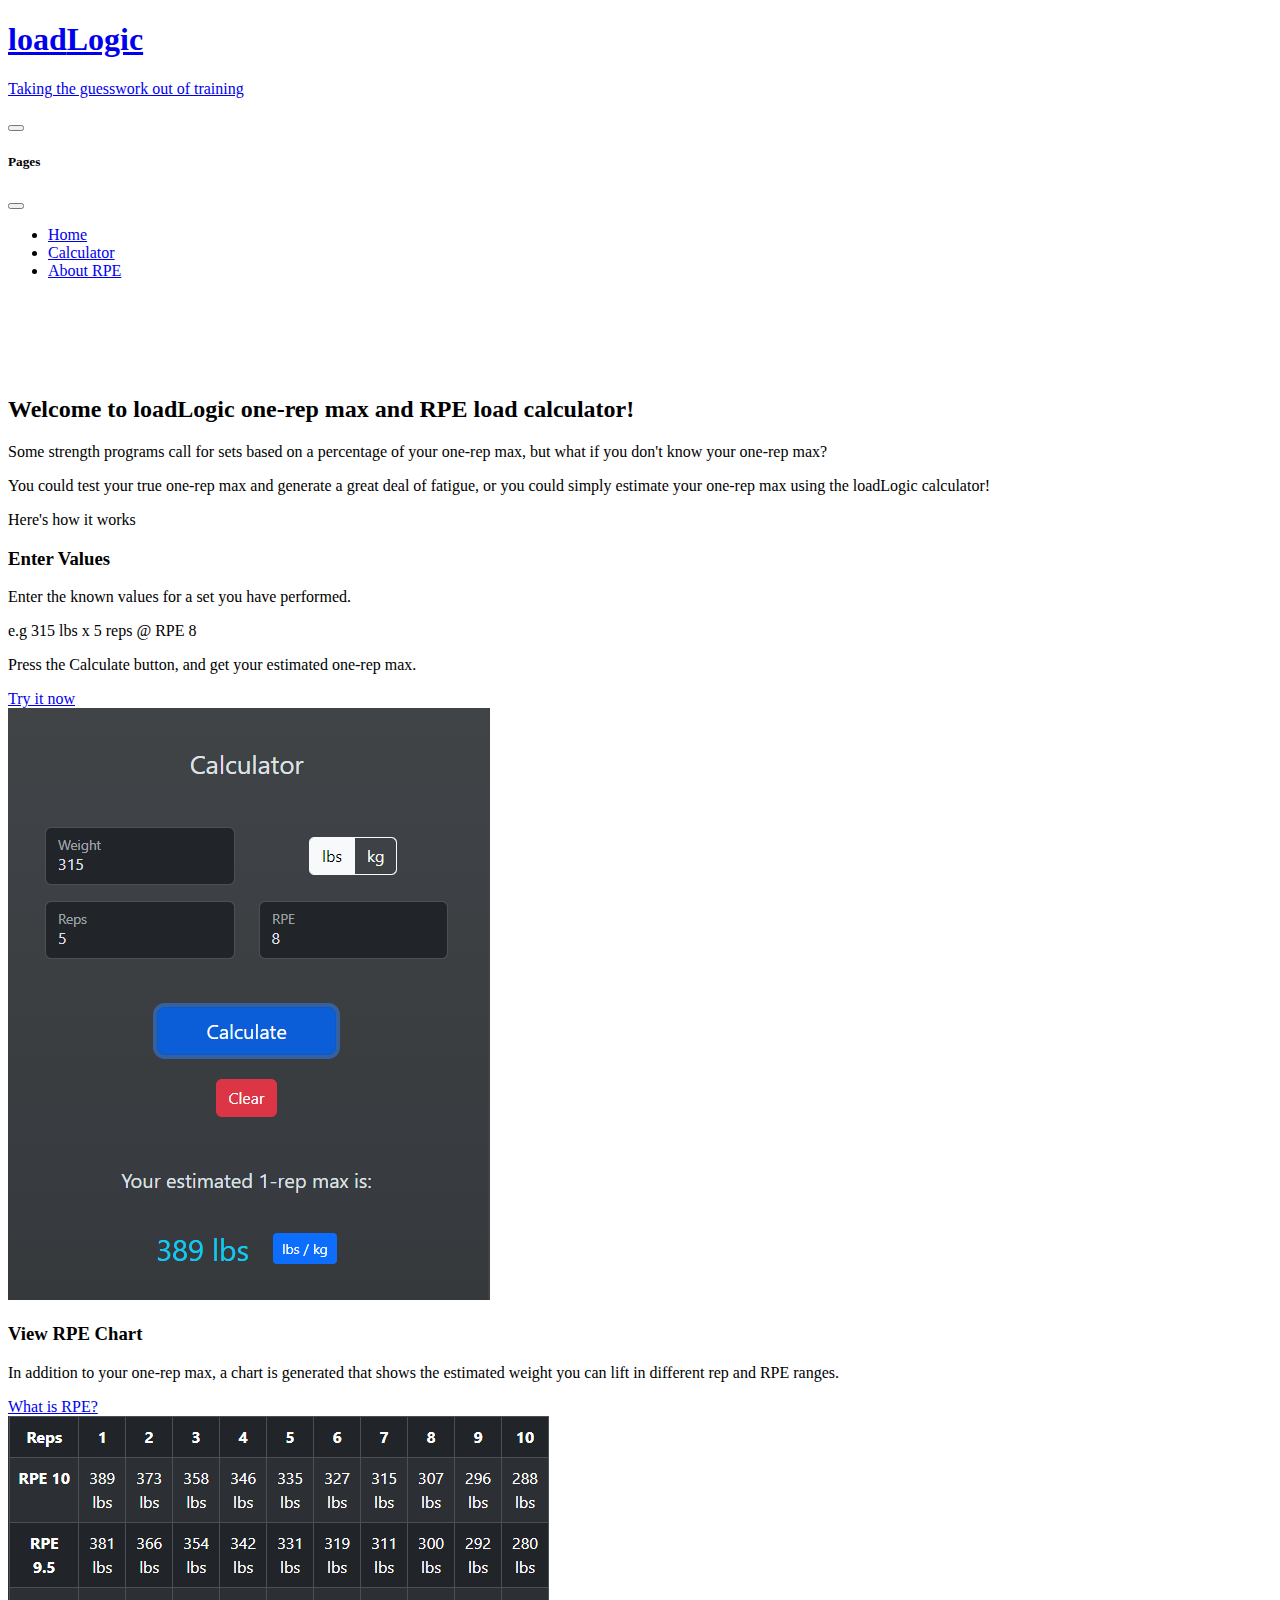
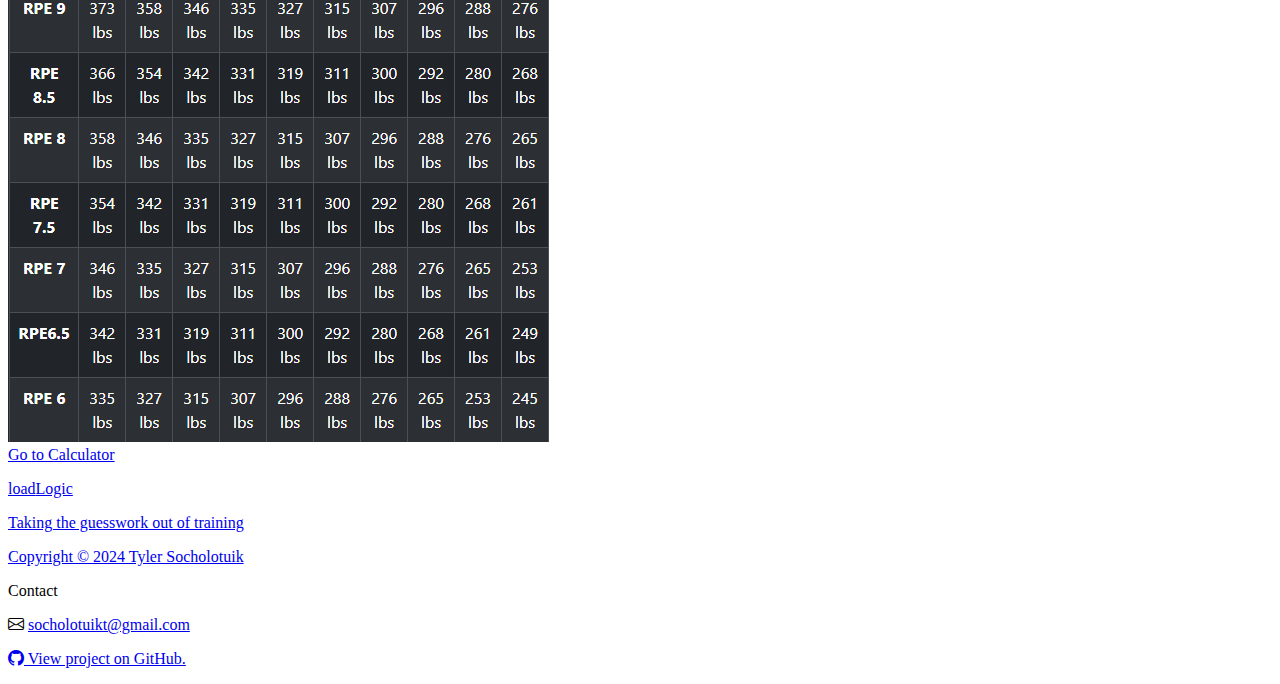
<file: one-rep-max-calculator/index.html>
<!DOCTYPE html>
<html lang="en" data-bs-theme="dark">

<head>
  <meta charset="UTF-8">
  <meta name="viewport" content="width=device-width, initial-scale=1.0">
  <title>oneRepMax Calculator</title>

  <link href="https://cdn.jsdelivr.net/npm/bootstrap@5.3.2/dist/css/bootstrap.min.css" rel="stylesheet"
  integrity="sha384-T3c6CoIi6uLrA9TneNEoa7RxnatzjcDSCmG1MXxSR1GAsXEV/Dwwykc2MPK8M2HN" crossorigin="anonymous">
  <!-- Bootstrap icons -->
  <link rel="stylesheet" href="https://cdn.jsdelivr.net/npm/bootstrap-icons@1.3.0/font/bootstrap-icons.css">
  <link rel="stylesheet" href="css/styles.css">

  <script src="https://cdn.jsdelivr.net/npm/@popperjs/core@2.9.2/dist/umd/popper.min.js" integrity="sha384-IQsoLXl5PILFhosVNubq5LC7Qb9DXgDA9i+tQ8Zj3iwWAwPtgFTxbJ8NT4GN1R8p" crossorigin="anonymous"></script>
  <script src="https://cdn.jsdelivr.net/npm/bootstrap@5.3.3/dist/js/bootstrap.bundle.min.js"></script>
  <script src="js/main.js" defer></script>
</head>

<body class="text-center bg-gradient">
  <header class="p-4">
    <div class="container">
        <nav class="navbar navbar-expand-lg bg-black bg-gradient fixed-top">
            <div class="container">
              <a class="navbar-brand" href="#">
                <div class="d-flex align-items-center">
                    
                    <h1 class="mb-0"><span class="fw-light">load</span>Logic</h1>
                </div>
                <p class="fs-6 text-secondary mb-0">Taking the guesswork out of training</p>
              </a>
              <button class="navbar-toggler" type="button" data-bs-toggle="offcanvas" data-bs-target="#offcanvasDarkNavbar" aria-controls="offcanvasDarkNavbar" aria-label="Toggle navigation">
                <span class="navbar-toggler-icon"></span>
              </button>
              <div class="offcanvas offcanvas-end text-bg-dark" tabindex="-1" id="offcanvasDarkNavbar" aria-labelledby="offcanvasDarkNavbarLabel">
                <div class="offcanvas-header">
                  <h5 class="offcanvas-title" id="offcanvasDarkNavbarLabel">Pages</h5>
                  <button type="button" class="btn-close btn-close-white" data-bs-dismiss="offcanvas" aria-label="Close"></button>
                </div>
                <div class="offcanvas-body">
                  <ul class="navbar-nav justify-content-end flex-grow-1 pe-3">
                    <li class="nav-item">
                      <a class="nav-link active" aria-current="page" href="#">Home</a>
                    </li>
                    <li class="nav-item">
                      <a class="nav-link" href="calculator.html">Calculator</a>
                    </li>
                    <li class="nav-item">
                    <a class="nav-link" href="about-rpe.html">About RPE</a>
                  </li>
                  </ul>
                </div>
              </div>
            </div>
          </nav>
    </div>
</header>

  <main class="px-3 pb-5">
    <section class="container fw-light fs-5">
      <h2 class="fw-light mb-5">Welcome to load<span class="fw-bold">Logic</span> one-rep max and RPE load calculator!</h2>

      <div class="row gx-5 text-light text-start">
        <div class="col-lg">
          <p>Some strength programs call for sets based on a percentage of your one-rep max, but what if you don't know your one-rep max?</p>
        </div>
        <div class="col-lg">
          <p>You could test your true one-rep max and generate a great deal of fatigue, or you could simply estimate your one-rep max using the load<span class="fw-bold">Logic</span> calculator!</p>
        </div>
        </div>

      <p class="my-5 fs-3">Here's how it works</p>




          <div class="card bg-black bg-gradient shadow mb-5">
            <div class="row g-0">
              <div class="col-md">
                <div class="card-body">
                  <h3 class="my-3">Enter Values</h3>
                  <p>Enter the known values for a set you have performed.</p>
                  <p class="fw-normal">e.g 315 lbs x 5 reps @ RPE 8</p>
                  <p>Press the Calculate button, and get your estimated one-rep max.</p>
                  <a href="calculator.html" class="btn btn-light my-3">Try it now</a>
                </div>
              </div>
              <div class="col-md"><img src="img/calculator-screenshot.png" alt="screenshot of calculator" class="w-100"></div>
            </div>
          </div>



          <div class="card bg-black bg-gradient shadow mb-5">
            <div class="row">
              <div class="col-md">
                <div class="card-body">
                  <h3 class="my-3">View RPE Chart</h3>
                  <p>In addition to your one-rep max, a chart is generated that shows the estimated weight you can lift in different rep and RPE ranges.</p>
                  <a href="about-rpe.html" class="btn btn-light my-3">What is RPE?</a>
                </div>
              </div>
              <div class="col-md"><img src="img/table-screenshot.png" alt="screenshot of calculator" class="w-100"></div>
            </div>
          </div>



      <a href="calculator.html" class="btn btn-lg btn-primary px-5 my-5">Go to Calculator</a>
    </section>

  </main>

  <footer class="p-4 bg-black bg-gradient">
    <div class="container row align-items-center mx-auto">
      <div class="col-md">
        <a href="index.html" class="text-decoration-none text-light d-inline-block mb-3">
          <div class="d-flex flex-column align-items-center">
            
            <p class="fs-1 fw-light mb-0">
              load<span class="fw-bold">Logic</span>
            </p>
          </div>
          <p class="text-secondary">Taking the guesswork out of training</p>
          <p class="fw-light">Copyright &copy; 2024 Tyler Socholotuik</p>
        </a>
      </div>
        <div class="col-md">
          <p class="fs-4 text-light">Contact</p>
          <p class="mb-3"><i class="bi bi-envelope"></i> <a href="mailto:socholotuikt@gmail.com" class="text-light">socholotuikt@gmail.com</a></p>
          <p>
              <a href="https://github.com/TylerSocholotuik/one-rep-max-calculator" class="text-light" target="_blank">
                <i class="bi bi-github fs-4 pe-2"></i>
                View project on GitHub.
              </a>
          </p>
        </div>
    </div>
  </footer>
</body>

</html>
</file>
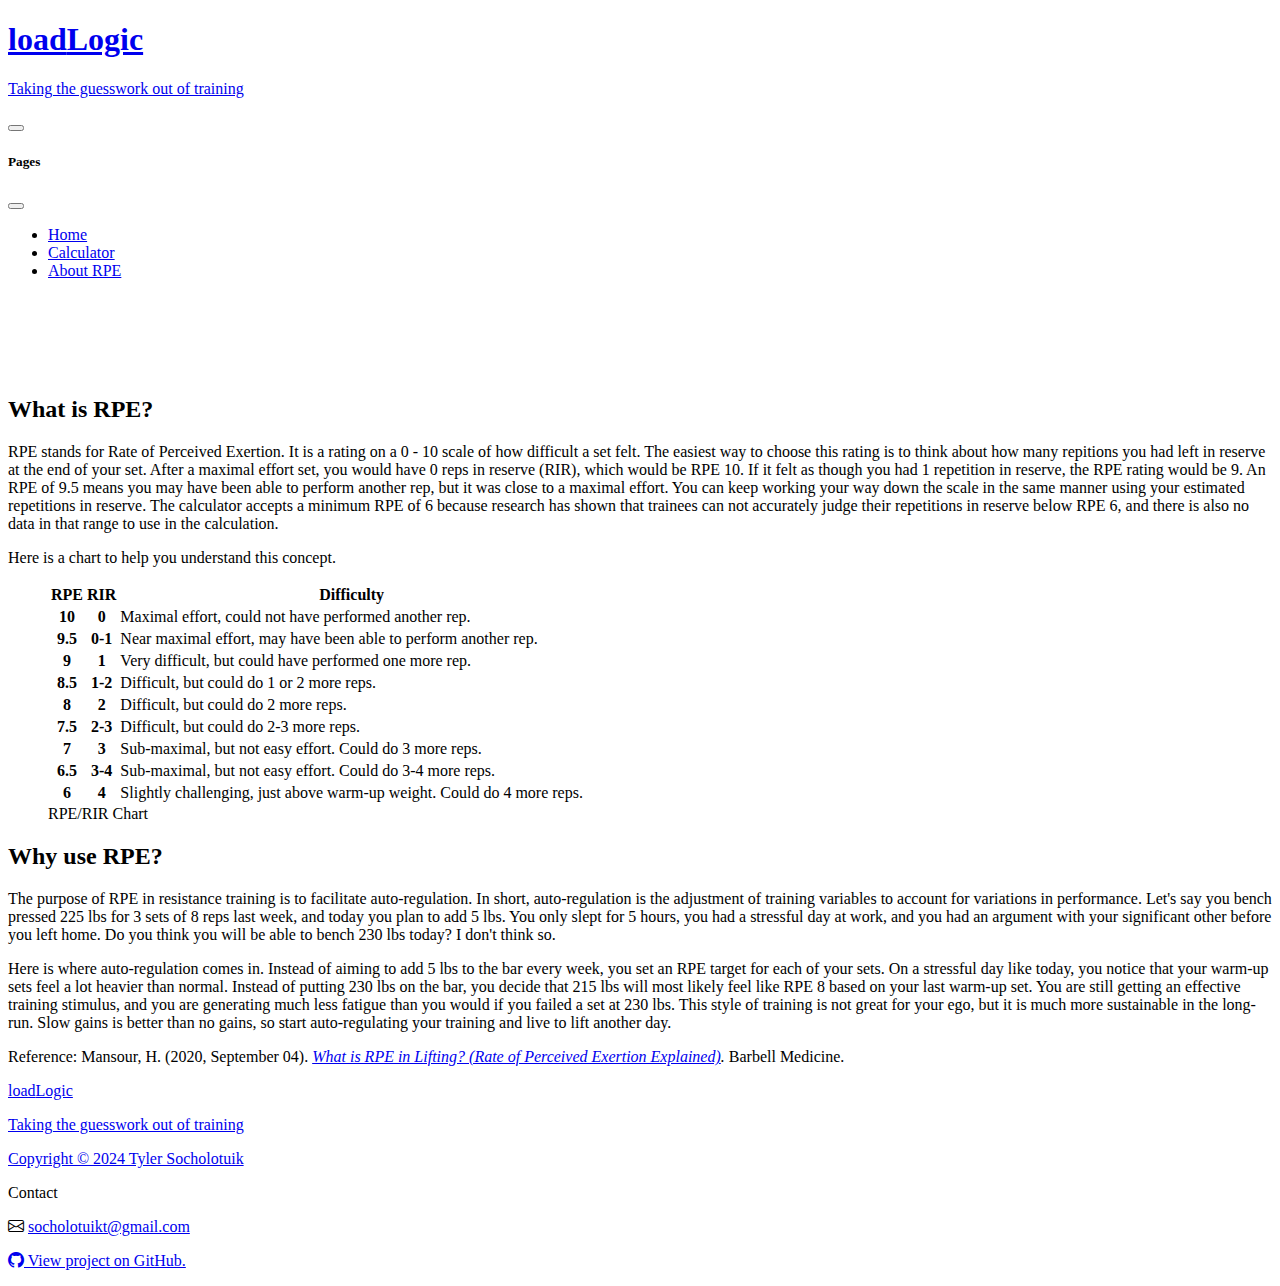
<file: one-rep-max-calculator/about-rpe.html>
<!DOCTYPE html>
<html lang="en" data-bs-theme="dark">

<head>
  <meta charset="UTF-8">
  <meta name="viewport" content="width=device-width, initial-scale=1.0">
  <title>About RPE</title>

  <link href="https://cdn.jsdelivr.net/npm/bootstrap@5.3.2/dist/css/bootstrap.min.css" rel="stylesheet"
    integrity="sha384-T3c6CoIi6uLrA9TneNEoa7RxnatzjcDSCmG1MXxSR1GAsXEV/Dwwykc2MPK8M2HN" crossorigin="anonymous">
  <!-- Bootstrap icons -->
  <link rel="stylesheet" href="https://cdn.jsdelivr.net/npm/bootstrap-icons@1.3.0/font/bootstrap-icons.css">
  <link rel="stylesheet" href="css/styles.css">
  <link rel="stylesheet" href="css/styles.css">

  <script src="https://cdn.jsdelivr.net/npm/@popperjs/core@2.9.2/dist/umd/popper.min.js" integrity="sha384-IQsoLXl5PILFhosVNubq5LC7Qb9DXgDA9i+tQ8Zj3iwWAwPtgFTxbJ8NT4GN1R8p" crossorigin="anonymous"></script>
  <script src="https://cdn.jsdelivr.net/npm/bootstrap@5.3.3/dist/js/bootstrap.bundle.min.js"></script>
  <script src="js/main.js" defer></script>
</head>

<body class="text-center">
  <header class="p-4">
    <div class="container">
        <nav class="navbar navbar-expand-lg bg-black bg-gradient fixed-top">
            <div class="container">
              <a class="navbar-brand" href="#">
                <div class="d-flex align-items-center">
                    
                    <h1 class="mb-0"><span class="fw-light">load</span>Logic</h1>
                </div>
                <p class="fs-6 text-secondary mb-0">Taking the guesswork out of training</p>
              </a>
              <button class="navbar-toggler" type="button" data-bs-toggle="offcanvas" data-bs-target="#offcanvasDarkNavbar" aria-controls="offcanvasDarkNavbar" aria-label="Toggle navigation">
                <span class="navbar-toggler-icon"></span>
              </button>
              <div class="offcanvas offcanvas-end text-bg-dark" tabindex="-1" id="offcanvasDarkNavbar" aria-labelledby="offcanvasDarkNavbarLabel">
                <div class="offcanvas-header">
                  <h5 class="offcanvas-title" id="offcanvasDarkNavbarLabel">Pages</h5>
                  <button type="button" class="btn-close btn-close-white" data-bs-dismiss="offcanvas" aria-label="Close"></button>
                </div>
                <div class="offcanvas-body">
                  <ul class="navbar-nav justify-content-end flex-grow-1 pe-3">
                    <li class="nav-item">
                      <a class="nav-link" href="index.html">Home</a>
                    </li>
                    <li class="nav-item">
                      <a class="nav-link" href="calculator.html">Calculator</a>
                    </li>
                    <li class="nav-item">
                    <a class="nav-link active" aria-current="page" href="#">About RPE</a>
                  </li>
                  </ul>
                </div>
              </div>
            </div>
          </nav>
    </div>
</header>

  <main class="px-3 pb-5 bg-gradient">
    <div class="container fs-5 fw-light">
        <article>
            <h2 class="fw-light mb-5">What is RPE?</h2>
            <p class="text-light text-start">RPE stands for Rate of Perceived Exertion. It is a rating on a 0 - 10 scale of how difficult a set <span class="fst-italic">felt</span>. The easiest way to choose this rating is to think about how many repitions you had left in reserve at the end of your set. After a maximal effort set, you would have 0 reps in reserve (RIR), which would be RPE 10. If it felt as though you had 1 repetition in reserve, the RPE rating would be 9. An RPE of 9.5 means you <span class="fst-italic">may</span> have been able to perform another rep, but it was close to a maximal effort. You can keep working your way down the scale in the same manner using your estimated repetitions in reserve. The calculator accepts a minimum RPE of 6 because research has shown that trainees can not accurately judge their repetitions in reserve below RPE 6, and there is also no data in that range to use in the calculation.</p>
            <p class="my-5 fs-4">Here is a chart to help you understand this concept.</p>
            <div class="rpe-table mx-auto">
                <figure>
                  <table class="table table-bordered fs-6">
                      <thead>
                          <tr>
                              <th scope="col">RPE</th>
                              <th scope="col">RIR</th>
                              <th scope="col">Difficulty</th>
                          </tr>
                      </thead>
                      <tbody>
                          <tr class="table-danger">
                              <th scope="row">10</th>
                              <th>0</th>
                              <td>Maximal effort, could not have performed another rep.</td>
                          </tr>
                          <tr class="table-danger">
                              <th scope="row">9.5</th>
                              <th>0-1</th>
                              <td>Near maximal effort, may have been able to perform another rep.</td>
                          </tr>
                          <tr class="table-danger">
                              <th scope="row">9</th>
                              <th>1</th>
                              <td>Very difficult, but could have performed one more rep.</td>
                          </tr>
                          <tr class="table-warning">
                              <th scope="row">8.5</th>
                              <th>1-2</th>
                              <td>Difficult, but could do 1 or 2 more reps.</td>
                          </tr>
                          <tr class="table-warning">
                              <th scope="row">8</th>
                              <th>2</th>
                              <td>Difficult, but could do 2 more reps.</td>
                          </tr>
                          <tr class="table-warning">
                              <th scope="row">7.5</th>
                              <th>2-3</th>
                              <td>Difficult, but could do 2-3 more reps.</td>
                          </tr>
                          <tr class="table-info">
                              <th scope="row">7</th>
                              <th>3</th>
                              <td>Sub-maximal, but not easy effort. Could do 3 more reps.</td>
                          </tr>
                          <tr class="table-info">
                              <th scope="row">6.5</th>
                              <th>3-4</th>
                              <td>Sub-maximal, but not easy effort. Could do 3-4 more reps.</td>
                          </tr>
                          <tr class="table-info">
                              <th scope="row">6</th>
                              <th>4</th>
                              <td>Slightly challenging, just above warm-up weight. Could do 4 more reps.</td>
                          </tr>
                      </tbody>
                  </table>
                  <figcaption class="fst-italic fs-6">RPE/RIR Chart</figcaption>
                </figure>
            </div>
        </article>

        <article>
            <h2 class="fw-light my-5">Why use RPE?</h2>
            <p class="text-light text-start">The purpose of RPE in resistance training is to facilitate <span class="fw-normal">auto-regulation</span>. In short, auto-regulation is the adjustment of training variables to account for variations in performance. Let's say you bench pressed 225 lbs for 3 sets of 8 reps last week, and today you plan to add 5 lbs. You only slept for 5 hours, you had a stressful day at work, and you had an argument with your significant other before you left home. Do you think you will be able to bench 230 lbs today? I don't think so.</p>

            <p class="text-light text-start">Here is where auto-regulation comes in. Instead of aiming to add 5 lbs to the bar every week, you set an RPE target for each of your sets. On a stressful day like today, you notice that your warm-up sets feel a lot heavier than normal. Instead of putting 230 lbs on the bar, you decide that 215 lbs will most likely feel like RPE 8 based on your last warm-up set. You are still getting an effective training stimulus, and you are generating much less fatigue than you would if you failed a set at 230 lbs. This style of training is not great for your ego, but it is much more sustainable in the long-run. Slow gains is better than no gains, so start auto-regulating your training and live to lift another day.</p>

            <p class="fs-6 my-5">Reference: Mansour, H. (2020, September 04). <cite><a href="https://www.barbellmedicine.com/blog/autoregulation-and-rpe-part-i/" target="_blank">What is RPE in Lifting? (Rate of Perceived Exertion Explained)</a>.</cite> Barbell Medicine.</p>
        </article>

    </div>

  </main>

  <footer class="p-4 bg-black bg-gradient">
    <div class="container row align-items-center mx-auto">
      <div class="col-md">
        <a href="index.html" class="text-decoration-none text-light d-inline-block mb-3">
          <div class="d-flex flex-column align-items-center">
            
            <p class="fs-1 fw-light mb-0">
              load<span class="fw-bold">Logic</span>
            </p>
          </div>
          <p class="text-secondary">Taking the guesswork out of training</p>
          <p class="fw-light">Copyright &copy; 2024 Tyler Socholotuik</p>
        </a>
      </div>
        <div class="col-md">
          <p class="fs-4 text-light">Contact</p>
          <p class="mb-3"><i class="bi bi-envelope"></i> <a href="mailto:socholotuikt@gmail.com" class="text-light">socholotuikt@gmail.com</a></p>
          <p>
              <a href="https://github.com/TylerSocholotuik/one-rep-max-calculator" class="text-light" target="_blank">
                <i class="bi bi-github fs-4 pe-2"></i>
                View project on GitHub.
              </a>
          </p>
        </div>
    </div>
  </footer>
</body>

</html>
</file>
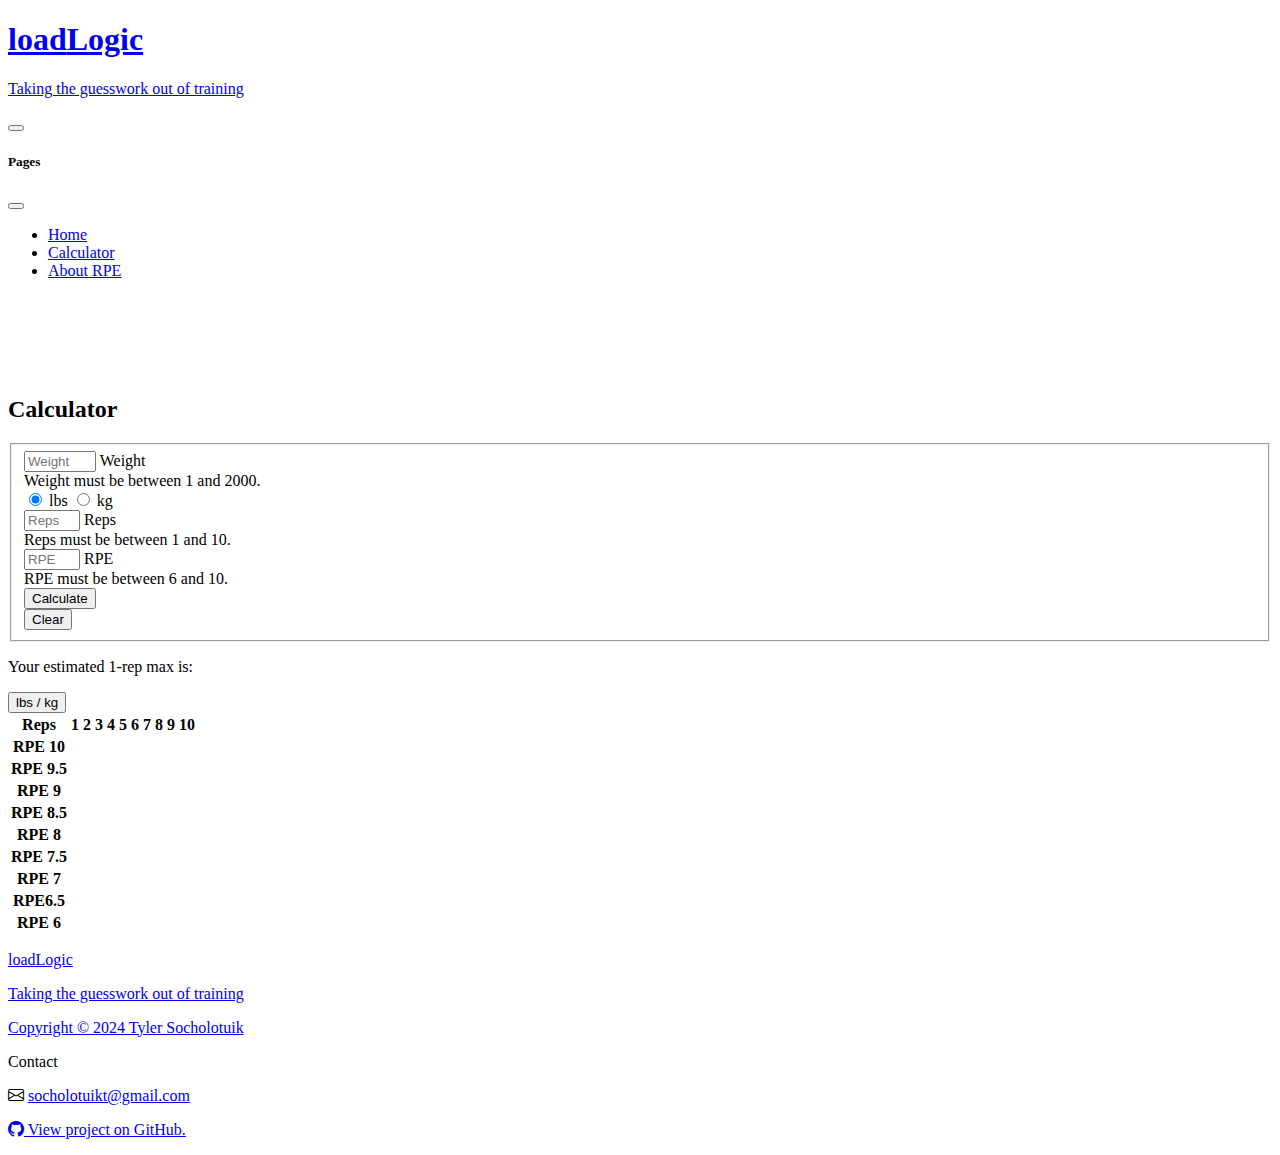
<file: one-rep-max-calculator/calculator.html>
<!DOCTYPE html>
<html lang="en" data-bs-theme="dark">

<head>
    <meta charset="UTF-8">
    <meta name="viewport" content="width=device-width, initial-scale=1.0">
    <title>Calculator</title>

    <link href="https://cdn.jsdelivr.net/npm/bootstrap@5.3.2/dist/css/bootstrap.min.css" rel="stylesheet"
        integrity="sha384-T3c6CoIi6uLrA9TneNEoa7RxnatzjcDSCmG1MXxSR1GAsXEV/Dwwykc2MPK8M2HN" crossorigin="anonymous">
    <!-- Bootstrap icons -->
    <link rel="stylesheet" href="https://cdn.jsdelivr.net/npm/bootstrap-icons@1.3.0/font/bootstrap-icons.css">
    <link rel="stylesheet" href="css/styles.css">
    <link rel="stylesheet" href="css/styles.css">

    <script src="https://cdn.jsdelivr.net/npm/@popperjs/core@2.9.2/dist/umd/popper.min.js"
        integrity="sha384-IQsoLXl5PILFhosVNubq5LC7Qb9DXgDA9i+tQ8Zj3iwWAwPtgFTxbJ8NT4GN1R8p"
        crossorigin="anonymous"></script>
    <script src="https://cdn.jsdelivr.net/npm/bootstrap@5.3.3/dist/js/bootstrap.bundle.min.js"></script>
    <script src="js/main.js" defer></script>
</head>

<body class="text-center bg-gradient">
    <header class="p-4">
        <div class="container">
            <nav class="navbar navbar-expand-lg bg-black bg-gradient fixed-top">
                <div class="container">
                  <a class="navbar-brand" href="#">
                    <div class="d-flex align-items-center">
                        
                        <h1 class="mb-0"><span class="fw-light">load</span>Logic</h1>
                    </div>
                    <p class="fs-6 text-secondary mb-0">Taking the guesswork out of training</p>
                  </a>
                  <button class="navbar-toggler" type="button" data-bs-toggle="offcanvas" data-bs-target="#offcanvasDarkNavbar" aria-controls="offcanvasDarkNavbar" aria-label="Toggle navigation">
                    <span class="navbar-toggler-icon"></span>
                  </button>
                  <div class="offcanvas offcanvas-end text-bg-dark" tabindex="-1" id="offcanvasDarkNavbar" aria-labelledby="offcanvasDarkNavbarLabel">
                    <div class="offcanvas-header">
                      <h5 class="offcanvas-title" id="offcanvasDarkNavbarLabel">Pages</h5>
                      <button type="button" class="btn-close btn-close-white" data-bs-dismiss="offcanvas" aria-label="Close"></button>
                    </div>
                    <div class="offcanvas-body">
                      <ul class="navbar-nav justify-content-end flex-grow-1 pe-3">
                        <li class="nav-item">
                          <a class="nav-link" aria-current="page" href="index.html">Home</a>
                        </li>
                        <li class="nav-item">
                          <a class="nav-link active" aria-current="page" href="#">Calculator</a>
                        </li>
                        <li class="nav-item">
                        <a class="nav-link" href="about-rpe.html">About RPE</a>
                      </li>
                      </ul>
                    </div>
                  </div>
                </div>
              </nav>
        </div>
    </header>

    <main class="px-3 pb-5">

        <h2 class="mb-5 fw-normal">Calculator</h2>

        <!-- doing validation in JavaScript -->
        <form id="calculator-form" novalidate>
            <fieldset class="container">

                <div class="row align-items-center">
                    <div class="row col-sm align-items-center mx-auto">
                        <div class="col mb-3 mb-sm-0">
                            <div class="form-floating">
                                <input type="number" class="form-control" placeholder="Weight" id="weight"
                                    data-bs-toggle="tooltip"
                                    data-bs-custom-class="custom-tooltip" data-bs-placement="bottom" title="Min: 1 Max: 2000" min="1" max="2000">
                                <label for="weight" class="form-label">Weight</label>
                                <div class="invalid-feedback" id="weight-feedback">
                                    Weight must be between 1 and 2000.
                                </div>
                            </div>
                        </div>
                        <div class="col col-sm-4 col-lg-3 mb-3 mb-sm-0">
                            <div class="btn-group" role="group" aria-label="Basic radio toggle button group">
                                <input type="radio" class="btn-check" name="weight-unit" id="unit-lbs"
                                    checked>
                                <label class="btn btn-outline-light" for="unit-lbs">lbs</label>
                                <input type="radio" class="btn-check" name="weight-unit" id="unit-kg">
                                <label class="btn btn-outline-light" for="unit-kg">kg</label>
                            </div>
                        </div>
                    </div>

                    <div class="row col-sm mx-auto">
                        <div class="col">
                            <div class="form-floating">
                                <input type="number" class="form-control" placeholder="Reps" id="reps"
                                    data-bs-toggle="tooltip"
                                    data-bs-custom-class="custom-tooltip" data-bs-placement="bottom" title="Min: 1 Max: 10" min="1" max="10">
                                <label for="reps" class="form-label">Reps</label>
                                <div class="invalid-feedback" id="reps-feedback">
                                    Reps must be between 1 and 10.
                                </div>
                            </div>
                        </div>
                        <div class="col">
                            <div class="form-floating">
                                <input type="number" class="form-control" placeholder="RPE" id="rpe"
                                    data-bs-toggle="tooltip"
                                    data-bs-custom-class="custom-tooltip" data-bs-placement="top" data-bs-html="true"
                                    title="<strong>Rate of Perceived Exertion.</strong> Min: 6 Max: 10. See <a href='about-rpe.html' class='text-light'>About RPE</a> for explanation." min="6" max="10">
                                <label for="reps" class="form-label">RPE</label>
                                <div class="invalid-feedback" id="rpe-feedback">
                                    RPE must be between 6 and 10.
                                </div>
                            </div>
                        </div>
                    </div>

                    <div class="col-lg-auto">
                        <button type="submit" class="btn btn-lg btn-primary mt-5 mt-lg-0 px-5 px-lg-3"
                            id="calculate-btn">Calculate</button>
                    </div>
                </div>

                <button type="reset" class="btn btn-md btn-danger mt-4 mt-lg-5" id="reset-btn">Clear</button>


            </fieldset>
        </form>

        <p class="fs-5 mt-5">Your estimated 1-rep max is:</p>

        <div class="row align-items-center justify-content-center">
            <div class="col-auto">
                <p class="fs-1 mt-3 text-info" id="one-rep-max">
                
                </p>
            </div>
            <div class="col-auto">
                <button type="button" class="btn btn-sm btn-primary d-none" id="convert-btn">lbs / kg</button>
            </div>
        </div>

        <!-- The id's of the td elements are used for the populateTable() function.
         The rpe number in the id is not the actual rpe value, but the index of that rpe in the weightArray (not easy to round to one decimal place in JS) -->
        <div class="table-responsive">
            <table class="table table-striped table-bordered mt-5 container shadow-lg">
                <thead class="">
                    <tr>
                        <th scope="col">Reps</th>
                        <th scope="col">1</th>
                        <th scope="col">2</th>
                        <th scope="col">3</th>
                        <th scope="col">4</th>
                        <th scope="col">5</th>
                        <th scope="col">6</th>
                        <th scope="col">7</th>
                        <th scope="col">8</th>
                        <th scope="col">9</th>
                        <th scope="col">10</th>
                    </tr>
                </thead>
                <tbody>
                    <tr>
                        <th scope="row">RPE 10</th>
                        <td id="rpe-8-reps-1"></td>
                        <td id="rpe-8-reps-2"></td>
                        <td id="rpe-8-reps-3"></td>
                        <td id="rpe-8-reps-4"></td>
                        <td id="rpe-8-reps-5"></td>
                        <td id="rpe-8-reps-6"></td>
                        <td id="rpe-8-reps-7"></td>
                        <td id="rpe-8-reps-8"></td>
                        <td id="rpe-8-reps-9"></td>
                        <td id="rpe-8-reps-10"></td>
                    </tr>
                    <tr>
                        <th scope="row">RPE 9.5</th>
                        <td id="rpe-7-reps-1"></td>
                        <td id="rpe-7-reps-2"></td>
                        <td id="rpe-7-reps-3"></td>
                        <td id="rpe-7-reps-4"></td>
                        <td id="rpe-7-reps-5"></td>
                        <td id="rpe-7-reps-6"></td>
                        <td id="rpe-7-reps-7"></td>
                        <td id="rpe-7-reps-8"></td>
                        <td id="rpe-7-reps-9"></td>
                        <td id="rpe-7-reps-10"></td>
                    </tr>
                    <tr>
                        <th scope="row">RPE 9</th>
                        <td id="rpe-6-reps-1"></td>
                        <td id="rpe-6-reps-2"></td>
                        <td id="rpe-6-reps-3"></td>
                        <td id="rpe-6-reps-4"></td>
                        <td id="rpe-6-reps-5"></td>
                        <td id="rpe-6-reps-6"></td>
                        <td id="rpe-6-reps-7"></td>
                        <td id="rpe-6-reps-8"></td>
                        <td id="rpe-6-reps-9"></td>
                        <td id="rpe-6-reps-10"></td>
                    </tr>
                    <tr>
                        <th scope="row">RPE 8.5</th>
                        <td id="rpe-5-reps-1"></td>
                        <td id="rpe-5-reps-2"></td>
                        <td id="rpe-5-reps-3"></td>
                        <td id="rpe-5-reps-4"></td>
                        <td id="rpe-5-reps-5"></td>
                        <td id="rpe-5-reps-6"></td>
                        <td id="rpe-5-reps-7"></td>
                        <td id="rpe-5-reps-8"></td>
                        <td id="rpe-5-reps-9"></td>
                        <td id="rpe-5-reps-10"></td>
                    </tr>
                    <tr>
                        <th scope="row">RPE 8</th>
                        <td id="rpe-4-reps-1"></td>
                        <td id="rpe-4-reps-2"></td>
                        <td id="rpe-4-reps-3"></td>
                        <td id="rpe-4-reps-4"></td>
                        <td id="rpe-4-reps-5"></td>
                        <td id="rpe-4-reps-6"></td>
                        <td id="rpe-4-reps-7"></td>
                        <td id="rpe-4-reps-8"></td>
                        <td id="rpe-4-reps-9"></td>
                        <td id="rpe-4-reps-10"></td>
                    </tr>
                    <tr>
                        <th scope="row">RPE 7.5</th>
                        <td id="rpe-3-reps-1"></td>
                        <td id="rpe-3-reps-2"></td>
                        <td id="rpe-3-reps-3"></td>
                        <td id="rpe-3-reps-4"></td>
                        <td id="rpe-3-reps-5"></td>
                        <td id="rpe-3-reps-6"></td>
                        <td id="rpe-3-reps-7"></td>
                        <td id="rpe-3-reps-8"></td>
                        <td id="rpe-3-reps-9"></td>
                        <td id="rpe-3-reps-10"></td>
                    </tr>
                    <tr>
                        <th scope="row">RPE 7</th>
                        <td id="rpe-2-reps-1"></td>
                        <td id="rpe-2-reps-2"></td>
                        <td id="rpe-2-reps-3"></td>
                        <td id="rpe-2-reps-4"></td>
                        <td id="rpe-2-reps-5"></td>
                        <td id="rpe-2-reps-6"></td>
                        <td id="rpe-2-reps-7"></td>
                        <td id="rpe-2-reps-8"></td>
                        <td id="rpe-2-reps-9"></td>
                        <td id="rpe-2-reps-10"></td>
                    </tr>
                    <tr>
                        <th scope="row">RPE6.5</th>
                        <td id="rpe-1-reps-1"></td>
                        <td id="rpe-1-reps-2"></td>
                        <td id="rpe-1-reps-3"></td>
                        <td id="rpe-1-reps-4"></td>
                        <td id="rpe-1-reps-5"></td>
                        <td id="rpe-1-reps-6"></td>
                        <td id="rpe-1-reps-7"></td>
                        <td id="rpe-1-reps-8"></td>
                        <td id="rpe-1-reps-9"></td>
                        <td id="rpe-1-reps-10"></td>
                    </tr>
                    <tr>
                        <th scope="row">RPE 6</th>
                        <td id="rpe-0-reps-1"></td>
                        <td id="rpe-0-reps-2"></td>
                        <td id="rpe-0-reps-3"></td>
                        <td id="rpe-0-reps-4"></td>
                        <td id="rpe-0-reps-5"></td>
                        <td id="rpe-0-reps-6"></td>
                        <td id="rpe-0-reps-7"></td>
                        <td id="rpe-0-reps-8"></td>
                        <td id="rpe-0-reps-9"></td>
                        <td id="rpe-0-reps-10"></td>
                    </tr>
                </tbody>
            </table>
        </div>

    </main>

    <footer class="p-4 bg-black bg-gradient">
        <div class="container row align-items-center mx-auto">
          <div class="col-md">
            <a href="index.html" class="text-decoration-none text-light d-inline-block mb-3">
              <div class="d-flex flex-column align-items-center">
                
                <p class="fs-1 fw-light mb-0">
                  load<span class="fw-bold">Logic</span>
                </p>
              </div>
              <p class="text-secondary">Taking the guesswork out of training</p>
              <p class="fw-light">Copyright &copy; 2024 Tyler Socholotuik</p>
            </a>
          </div>
            <div class="col-md">
              <p class="fs-4 text-light">Contact</p>
              <p class="mb-3"><i class="bi bi-envelope"></i> <a href="mailto:socholotuikt@gmail.com" class="text-light">socholotuikt@gmail.com</a></p>
              <p>
                  <a href="https://github.com/TylerSocholotuik/one-rep-max-calculator" class="text-light" target="_blank">
                    <i class="bi bi-github fs-4 pe-2"></i>
                    View project on GitHub.
                  </a>
              </p>
            </div>
        </div>
      </footer>
</body>

</html>
</file>
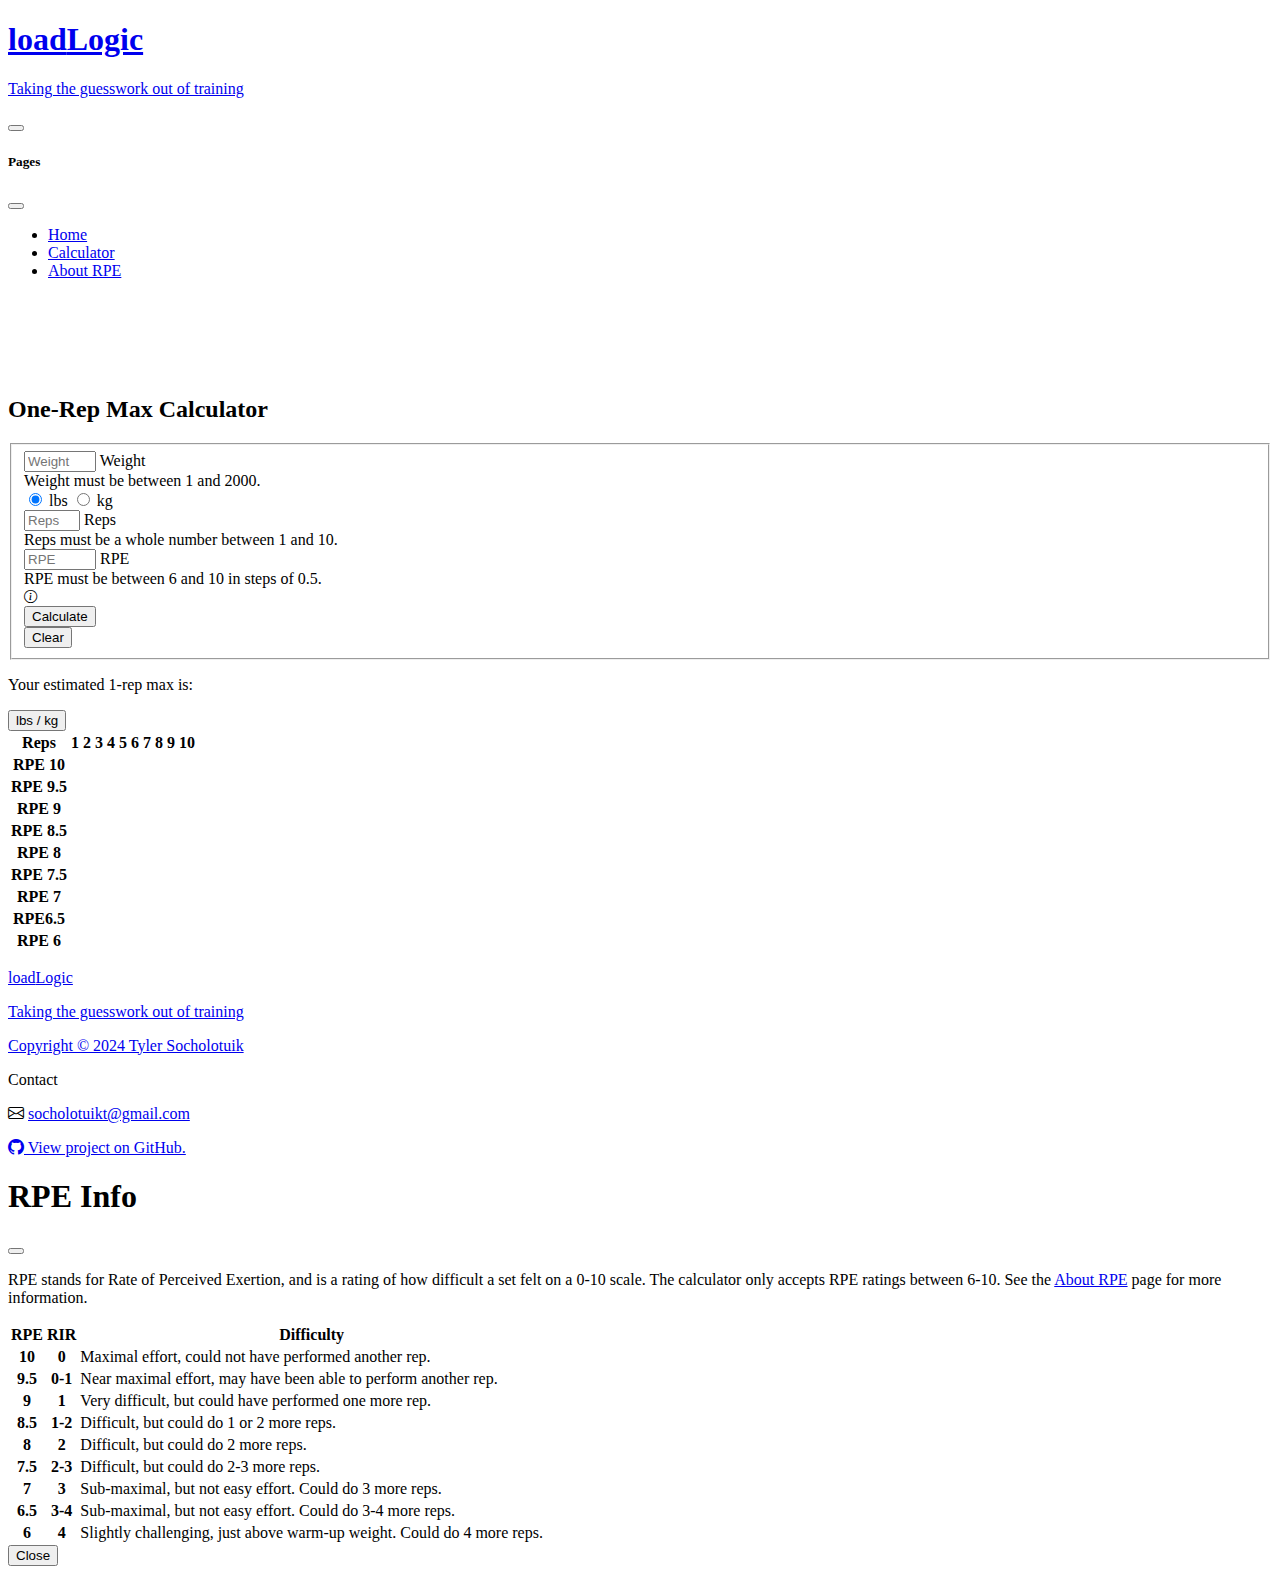
<file: one-rep-max-calculator/one-rep-max-calculator.html>
<!DOCTYPE html>
<html lang="en" data-bs-theme="dark">

<head>
    <meta charset="UTF-8">
    <meta name="viewport" content="width=device-width, initial-scale=1.0">
    <meta name="author" content="TylerSocholotuik">
    <meta name="description"
        content="Calculate your estimated one-rep max for any lift using the weight, reps, and RPE (Rate of Perceived Exertion) of a set you have performed. Use the chart to estimate the load for different rep and RPE targets.">
    <title>One-Rep Max Calculator</title>

    <link href="https://cdn.jsdelivr.net/npm/bootstrap@5.3.2/dist/css/bootstrap.min.css" rel="stylesheet"
        integrity="sha384-T3c6CoIi6uLrA9TneNEoa7RxnatzjcDSCmG1MXxSR1GAsXEV/Dwwykc2MPK8M2HN" crossorigin="anonymous">
    <!-- Bootstrap icons -->
    <link rel="stylesheet" href="https://cdn.jsdelivr.net/npm/bootstrap-icons@1.3.0/font/bootstrap-icons.css">
    <link rel="stylesheet" href="css/styles.css">
    <link rel="stylesheet" href="css/styles.css">

    <script src="https://code.jquery.com/jquery-3.2.1.slim.min.js"
        integrity="sha384-KJ3o2DKtIkvYIK3UENzmM7KCkRr/rE9/Qpg6aAZGJwFDMVNA/GpGFF93hXpG5KkN" crossorigin="anonymous"
        defer></script>
    <script src="https://cdn.jsdelivr.net/npm/@popperjs/core@2.9.2/dist/umd/popper.min.js"
        integrity="sha384-IQsoLXl5PILFhosVNubq5LC7Qb9DXgDA9i+tQ8Zj3iwWAwPtgFTxbJ8NT4GN1R8p" crossorigin="anonymous"
        defer></script>
    <script src="https://cdn.jsdelivr.net/npm/bootstrap@5.3.3/dist/js/bootstrap.bundle.min.js" defer></script>
    <script src="js/main.js" defer></script>
</head>

<body class="text-center bg-gradient">

    <header class="p-4">
        <div class="container">
            <nav class="navbar navbar-expand-lg bg-black bg-gradient fixed-top">
                <div class="container">
                    <a class="navbar-brand" href="#">
                        <div class="d-flex align-items-center">

                            <h1 class="mb-0"><span class="fw-light">load</span>Logic</h1>
                        </div>
                        <p class="fs-6 text-secondary mb-0">Taking the guesswork out of training</p>
                    </a>
                    <button class="navbar-toggler" type="button" data-bs-toggle="offcanvas"
                        data-bs-target="#offcanvasDarkNavbar" aria-controls="offcanvasDarkNavbar"
                        aria-label="Toggle navigation">
                        <span class="navbar-toggler-icon"></span>
                    </button>
                    <div class="offcanvas offcanvas-end text-bg-dark" tabindex="-1" id="offcanvasDarkNavbar"
                        aria-labelledby="offcanvasDarkNavbarLabel">
                        <div class="offcanvas-header">
                            <h5 class="offcanvas-title" id="offcanvasDarkNavbarLabel">Pages</h5>
                            <button type="button" class="btn-close btn-close-white" data-bs-dismiss="offcanvas"
                                aria-label="Close"></button>
                        </div>
                        <div class="offcanvas-body">
                            <ul class="navbar-nav justify-content-end flex-grow-1 pe-3">
                                <li class="nav-item">
                                    <a class="nav-link" aria-current="page" href="index.html">Home</a>
                                </li>
                                <li class="nav-item">
                                    <a class="nav-link active" aria-current="page" href="#">Calculator</a>
                                </li>
                                <li class="nav-item">
                                    <a class="nav-link" href="about-rpe.html">About RPE</a>
                                </li>
                            </ul>
                        </div>
                    </div>
                </div>
            </nav>
        </div>
    </header>

    <main class="px-3 pb-5">

        <h2 class="mb-5 fw-normal">One-Rep Max Calculator</h2>

        <!-- doing validation in JavaScript -->
        <form id="calculator-form" novalidate>
            <fieldset class="container">

                <div class="row align-items-center">
                    <div class="row col-sm align-items-center mx-auto">
                        <div class="col mb-3 mb-sm-0">
                            <div class="form-floating">
                                <input type="number" class="form-control" placeholder="Weight" id="weight"
                                    data-bs-toggle="tooltip" data-bs-custom-class="custom-tooltip"
                                    data-bs-placement="bottom" title="Range: 1 - 2000" min="1" max="2000">
                                <label for="weight" class="form-label">Weight</label>
                                <div class="invalid-feedback" id="weight-feedback">
                                    Weight must be between 1 and 2000.
                                </div>
                            </div>
                        </div>
                        <div class="col col-sm-4 col-lg-3 mb-3 mb-sm-0">
                            <div class="btn-group" role="group" aria-label="Basic radio toggle button group">
                                <input type="radio" class="btn-check" name="weight-unit" id="unit-lbs" checked>
                                <label class="btn btn-outline-light" for="unit-lbs">lbs</label>
                                <input type="radio" class="btn-check" name="weight-unit" id="unit-kg">
                                <label class="btn btn-outline-light" for="unit-kg">kg</label>
                            </div>
                        </div>
                    </div>

                    <div class="row col-sm mx-auto align-items-center">
                        <div class="col">
                            <div class="form-floating">
                                <input type="number" class="form-control" placeholder="Reps" id="reps"
                                    data-bs-toggle="tooltip" data-bs-custom-class="custom-tooltip"
                                    data-bs-placement="bottom" title="Range: 1 - 10" min="1" max="10">
                                <label for="reps" class="form-label">Reps</label>
                                <div class="invalid-feedback" id="reps-feedback">
                                    Reps must be a whole number between 1 and 10.
                                </div>
                            </div>
                        </div>
                        <div class="col">
                            <div class="form-floating">
                                <input type="number" class="form-control" placeholder="RPE" id="rpe"
                                    data-bs-toggle="tooltip" data-bs-custom-class="custom-tooltip"
                                    data-bs-placement="bottom" title="Range: 6-10 in steps of 0.5" min="6" max="10"
                                    step="0.5">
                                <label for="reps" class="form-label">RPE</label>
                                <div class="invalid-feedback" id="rpe-feedback">
                                    RPE must be between 6 and 10 in steps of 0.5.
                                </div>
                            </div>
                        </div>

                        <div class="col-sm-1 mt-3 mt-sm-0">
                            <span data-bs-toggle="tooltip" data-bs-custom-class="custom-tooltip"
                                data-bs-placement="bottom" data-bs-trigger="hover" title="RPE info">
                                <button type="button" class="rpe-info-btn" data-bs-toggle="modal"
                                    data-bs-target="#rpe-info-modal">
                                    <i class="bi bi-info-circle text-info fs-5"></i>
                                </button>
                            </span>
                        </div>

                    </div>

                    <div class="col-lg-auto">
                        <button type="submit" class="btn btn-lg btn-primary mt-5 mt-lg-0 px-5 px-lg-3"
                            id="calculate-btn">Calculate</button>
                    </div>
                </div>

                <button type="reset" class="btn btn-md btn-danger mt-4 mt-lg-5" id="reset-btn">Clear</button>


            </fieldset>
        </form>

        <p class="fs-5 mt-5">Your estimated 1-rep max is:</p>

        <div class="row align-items-center justify-content-center">
            <div class="col-auto">
                <p class="fs-1 mt-3 text-info" id="one-rep-max">

                </p>
            </div>
            <div class="col-auto">
                <button type="button" class="btn btn-sm btn-primary d-none" id="convert-btn">lbs / kg</button>
            </div>
        </div>

        <!-- The id's of the td elements are used for the populateTable() function.
         The rpe number in the id is not the actual rpe value, but the index of that rpe in the weightArray (not easy to round to one decimal place in JS) -->
        <div class="table-responsive">
            <table class="table table-striped table-bordered mt-5 container shadow-lg">
                <thead class="">
                    <tr>
                        <th scope="col">Reps</th>
                        <th scope="col">1</th>
                        <th scope="col">2</th>
                        <th scope="col">3</th>
                        <th scope="col">4</th>
                        <th scope="col">5</th>
                        <th scope="col">6</th>
                        <th scope="col">7</th>
                        <th scope="col">8</th>
                        <th scope="col">9</th>
                        <th scope="col">10</th>
                    </tr>
                </thead>
                <tbody>
                    <tr>
                        <th scope="row">RPE 10</th>
                        <td id="rpe-8-reps-1"></td>
                        <td id="rpe-8-reps-2"></td>
                        <td id="rpe-8-reps-3"></td>
                        <td id="rpe-8-reps-4"></td>
                        <td id="rpe-8-reps-5"></td>
                        <td id="rpe-8-reps-6"></td>
                        <td id="rpe-8-reps-7"></td>
                        <td id="rpe-8-reps-8"></td>
                        <td id="rpe-8-reps-9"></td>
                        <td id="rpe-8-reps-10"></td>
                    </tr>
                    <tr>
                        <th scope="row">RPE 9.5</th>
                        <td id="rpe-7-reps-1"></td>
                        <td id="rpe-7-reps-2"></td>
                        <td id="rpe-7-reps-3"></td>
                        <td id="rpe-7-reps-4"></td>
                        <td id="rpe-7-reps-5"></td>
                        <td id="rpe-7-reps-6"></td>
                        <td id="rpe-7-reps-7"></td>
                        <td id="rpe-7-reps-8"></td>
                        <td id="rpe-7-reps-9"></td>
                        <td id="rpe-7-reps-10"></td>
                    </tr>
                    <tr>
                        <th scope="row">RPE 9</th>
                        <td id="rpe-6-reps-1"></td>
                        <td id="rpe-6-reps-2"></td>
                        <td id="rpe-6-reps-3"></td>
                        <td id="rpe-6-reps-4"></td>
                        <td id="rpe-6-reps-5"></td>
                        <td id="rpe-6-reps-6"></td>
                        <td id="rpe-6-reps-7"></td>
                        <td id="rpe-6-reps-8"></td>
                        <td id="rpe-6-reps-9"></td>
                        <td id="rpe-6-reps-10"></td>
                    </tr>
                    <tr>
                        <th scope="row">RPE 8.5</th>
                        <td id="rpe-5-reps-1"></td>
                        <td id="rpe-5-reps-2"></td>
                        <td id="rpe-5-reps-3"></td>
                        <td id="rpe-5-reps-4"></td>
                        <td id="rpe-5-reps-5"></td>
                        <td id="rpe-5-reps-6"></td>
                        <td id="rpe-5-reps-7"></td>
                        <td id="rpe-5-reps-8"></td>
                        <td id="rpe-5-reps-9"></td>
                        <td id="rpe-5-reps-10"></td>
                    </tr>
                    <tr>
                        <th scope="row">RPE 8</th>
                        <td id="rpe-4-reps-1"></td>
                        <td id="rpe-4-reps-2"></td>
                        <td id="rpe-4-reps-3"></td>
                        <td id="rpe-4-reps-4"></td>
                        <td id="rpe-4-reps-5"></td>
                        <td id="rpe-4-reps-6"></td>
                        <td id="rpe-4-reps-7"></td>
                        <td id="rpe-4-reps-8"></td>
                        <td id="rpe-4-reps-9"></td>
                        <td id="rpe-4-reps-10"></td>
                    </tr>
                    <tr>
                        <th scope="row">RPE 7.5</th>
                        <td id="rpe-3-reps-1"></td>
                        <td id="rpe-3-reps-2"></td>
                        <td id="rpe-3-reps-3"></td>
                        <td id="rpe-3-reps-4"></td>
                        <td id="rpe-3-reps-5"></td>
                        <td id="rpe-3-reps-6"></td>
                        <td id="rpe-3-reps-7"></td>
                        <td id="rpe-3-reps-8"></td>
                        <td id="rpe-3-reps-9"></td>
                        <td id="rpe-3-reps-10"></td>
                    </tr>
                    <tr>
                        <th scope="row">RPE 7</th>
                        <td id="rpe-2-reps-1"></td>
                        <td id="rpe-2-reps-2"></td>
                        <td id="rpe-2-reps-3"></td>
                        <td id="rpe-2-reps-4"></td>
                        <td id="rpe-2-reps-5"></td>
                        <td id="rpe-2-reps-6"></td>
                        <td id="rpe-2-reps-7"></td>
                        <td id="rpe-2-reps-8"></td>
                        <td id="rpe-2-reps-9"></td>
                        <td id="rpe-2-reps-10"></td>
                    </tr>
                    <tr>
                        <th scope="row">RPE6.5</th>
                        <td id="rpe-1-reps-1"></td>
                        <td id="rpe-1-reps-2"></td>
                        <td id="rpe-1-reps-3"></td>
                        <td id="rpe-1-reps-4"></td>
                        <td id="rpe-1-reps-5"></td>
                        <td id="rpe-1-reps-6"></td>
                        <td id="rpe-1-reps-7"></td>
                        <td id="rpe-1-reps-8"></td>
                        <td id="rpe-1-reps-9"></td>
                        <td id="rpe-1-reps-10"></td>
                    </tr>
                    <tr>
                        <th scope="row">RPE 6</th>
                        <td id="rpe-0-reps-1"></td>
                        <td id="rpe-0-reps-2"></td>
                        <td id="rpe-0-reps-3"></td>
                        <td id="rpe-0-reps-4"></td>
                        <td id="rpe-0-reps-5"></td>
                        <td id="rpe-0-reps-6"></td>
                        <td id="rpe-0-reps-7"></td>
                        <td id="rpe-0-reps-8"></td>
                        <td id="rpe-0-reps-9"></td>
                        <td id="rpe-0-reps-10"></td>
                    </tr>
                </tbody>
            </table>
        </div>

    </main>

    <footer class="p-4 bg-black bg-gradient">
        <div class="container row align-items-center mx-auto">
            <div class="col-md">
                <a href="index.html" class="text-decoration-none text-light d-inline-block mb-3">
                    <div class="d-flex flex-column align-items-center">
                        <p class="fs-1 fw-light mb-0">
                            load<span class="fw-bold">Logic</span>
                        </p>
                    </div>
                    <p class="text-secondary">Taking the guesswork out of training</p>
                    <p class="fw-light">Copyright &copy; 2024 Tyler Socholotuik</p>
                </a>
            </div>
            <div class="col-md">
                <p class="fs-4 text-light">Contact</p>
                <p class="mb-3">
                    <i class="bi bi-envelope"></i>
                    <a href="mailto:socholotuikt@gmail.com" class="text-light">socholotuikt@gmail.com
                    </a>
                </p>
                <p>
                    <a href="https://github.com/TylerSocholotuik/one-rep-max-calculator" class="text-light"
                        target="_blank">
                        <i class="bi bi-github fs-4 pe-2"></i>
                        View project on GitHub.
                    </a>
                </p>
            </div>
        </div>
    </footer>

    <!-- RPE info modal -->
    <div class="modal fade" id="rpe-info-modal" tabindex="-1" aria-labelledby="exampleModalLabel" aria-hidden="true">
        <div class="modal-dialog modal-dialog-scrollable">
            <div class="modal-content">
                <div class="modal-header">
                    <h1 class="modal-title fs-5" id="exampleModalLabel">RPE Info</h1>
                    <button type="button" class="btn-close" data-bs-dismiss="modal" aria-label="Close"></button>
                </div>
                <div class="modal-body">
                    <p>RPE stands for <span class="fw-bold">Rate of Perceived Exertion</span>, and is a rating of how
                        difficult a set felt on a 0-10 scale. The calculator only accepts RPE ratings between 6-10. See
                        the <a href="about-rpe.html">About RPE</a> page for more information.</p>
                    <table class="table table-bordered fs-6">
                        <thead>
                            <tr>
                                <th scope="col">RPE</th>
                                <th scope="col">RIR</th>
                                <th scope="col">Difficulty</th>
                            </tr>
                        </thead>
                        <tbody>
                            <tr class="table-danger">
                                <th scope="row">10</th>
                                <th>0</th>
                                <td>Maximal effort, could not have performed another rep.</td>
                            </tr>
                            <tr class="table-danger">
                                <th scope="row">9.5</th>
                                <th>0-1</th>
                                <td>Near maximal effort, may have been able to perform another rep.</td>
                            </tr>
                            <tr class="table-danger">
                                <th scope="row">9</th>
                                <th>1</th>
                                <td>Very difficult, but could have performed one more rep.</td>
                            </tr>
                            <tr class="table-warning">
                                <th scope="row">8.5</th>
                                <th>1-2</th>
                                <td>Difficult, but could do 1 or 2 more reps.</td>
                            </tr>
                            <tr class="table-warning">
                                <th scope="row">8</th>
                                <th>2</th>
                                <td>Difficult, but could do 2 more reps.</td>
                            </tr>
                            <tr class="table-warning">
                                <th scope="row">7.5</th>
                                <th>2-3</th>
                                <td>Difficult, but could do 2-3 more reps.</td>
                            </tr>
                            <tr class="table-info">
                                <th scope="row">7</th>
                                <th>3</th>
                                <td>Sub-maximal, but not easy effort. Could do 3 more reps.</td>
                            </tr>
                            <tr class="table-info">
                                <th scope="row">6.5</th>
                                <th>3-4</th>
                                <td>Sub-maximal, but not easy effort. Could do 3-4 more reps.</td>
                            </tr>
                            <tr class="table-info">
                                <th scope="row">6</th>
                                <th>4</th>
                                <td>Slightly challenging, just above warm-up weight. Could do 4 more reps.</td>
                            </tr>
                        </tbody>
                    </table>
                </div>
                <div class="modal-footer">
                    <button type="button" class="btn btn-secondary" data-bs-dismiss="modal">Close</button>
                </div>
            </div>
        </div>
    </div>

</body>

</html>
</file>
<file: one-rep-max-calculator/css/styles.css>
main {
    padding-top: 5rem;
}

.rpe-table {
    max-width: 700px;
}

.small-container {
    max-width: 900px;
    margin: 0 auto;
    padding: 0 1rem;
}

.custom-tooltip {
    --bs-tooltip-bg: var(--bs-primary);
    --bs-tooltip-color: var(--bs-light-text-emphasis)
}

.rpe-info-btn {
    background: none;
	border: none;
	padding: 0;
}
</file>
